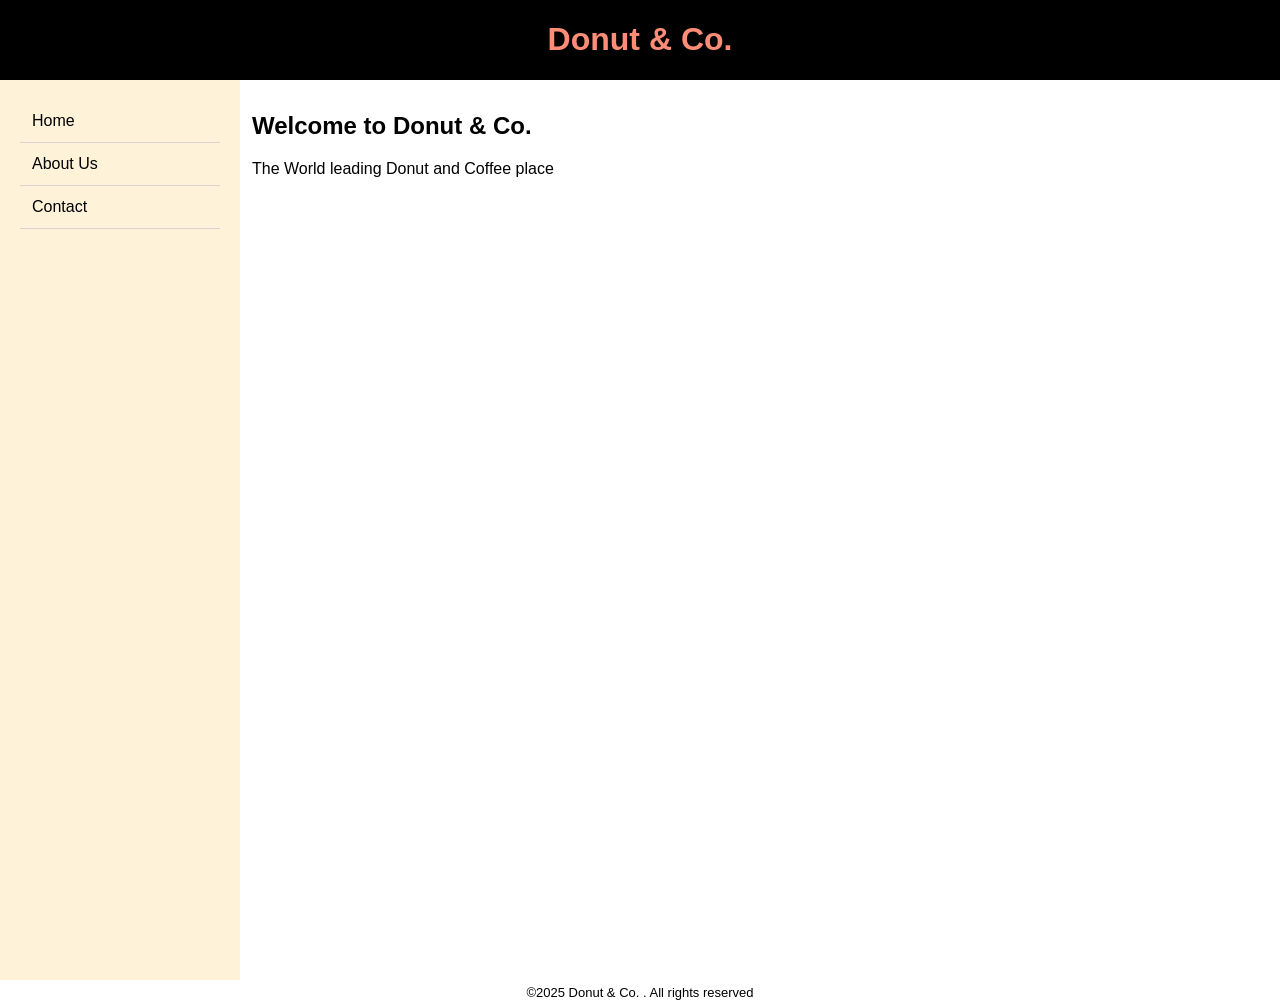
<file: index.html>
<!DOCTYPE html>
<html lang="en">

<head>
    <meta charset="UTF-8">
    <meta name="viewport" content="width=device-width, initial-scale=1.0">
    <title>Home</title>
    <link rel="stylesheet" href="style.css">
</head>

<body>
    <div class="header">
        <h1>Donut & Co.</h1>
    </div>

    <table>
        <tr>
            <td class="menu">
                <a href="index.html">Home</a>
                <a href="about.html">About Us</a>
                <a href="contact.html">Contact</a>
            </td>
            <td class="content">
                <h2>Welcome to Donut & Co.</h2>
                <p>The World leading Donut and Coffee place</p>
            </td>
        </tr>
    </table>
    <div class="footer">
        <p1>&copy;2025 Donut & Co. . All rights reserved</p1>
    </div>
</body>

</html>
</file>
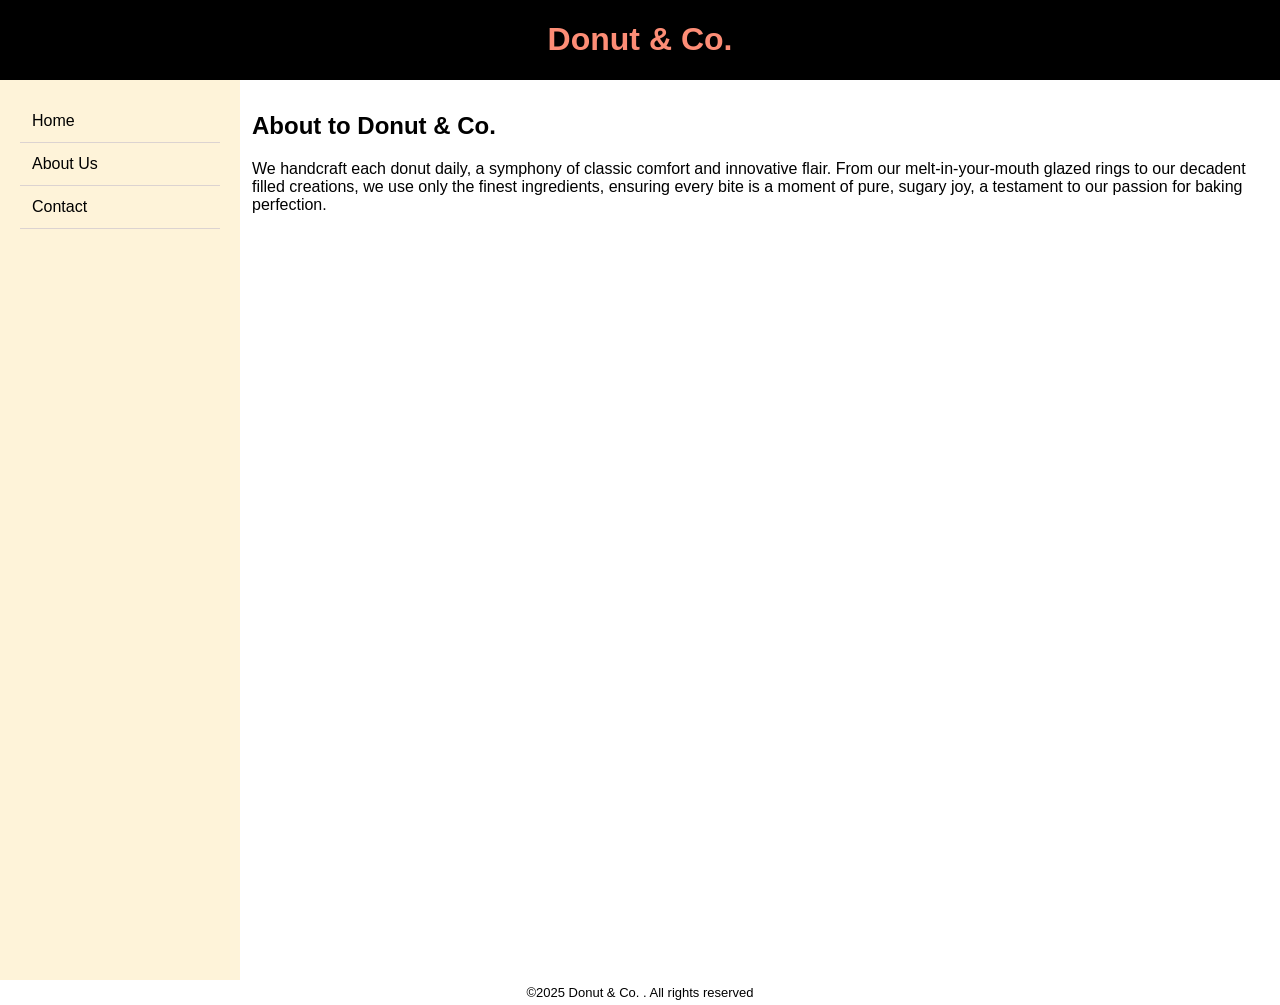
<file: about.html>
<!DOCTYPE html>
<html lang="en">

<head>
    <meta charset="UTF-8">
    <meta name="viewport" content="width=device-width, initial-scale=1.0">
    <title>Home</title>
    <link rel="stylesheet" href="style.css">
</head>

<body>
    <div class="header">
        <h1>Donut & Co.</h1>
    </div>

    <table>
        <tr>
            <td class="menu">
                <a href="index.html">Home</a>
                <a href="about.html">About Us</a>
                <a href="contact.html">Contact</a>
            </td>
            <td class="content">
                <h2>About to Donut & Co.</h2>
                <p>We handcraft each donut daily, a symphony of classic comfort and innovative
                    flair.
                    From our melt-in-your-mouth glazed rings to our decadent filled creations, we use only the finest
                    ingredients, ensuring every bite is a moment of pure, sugary joy, a testament to our passion for
                    baking
                    perfection.</p>
            </td>
        </tr>
    </table>
    <div class="footer">
        <p1>&copy;2025 Donut & Co. . All rights reserved</p1>
    </div>
</body>

</html>
</file>
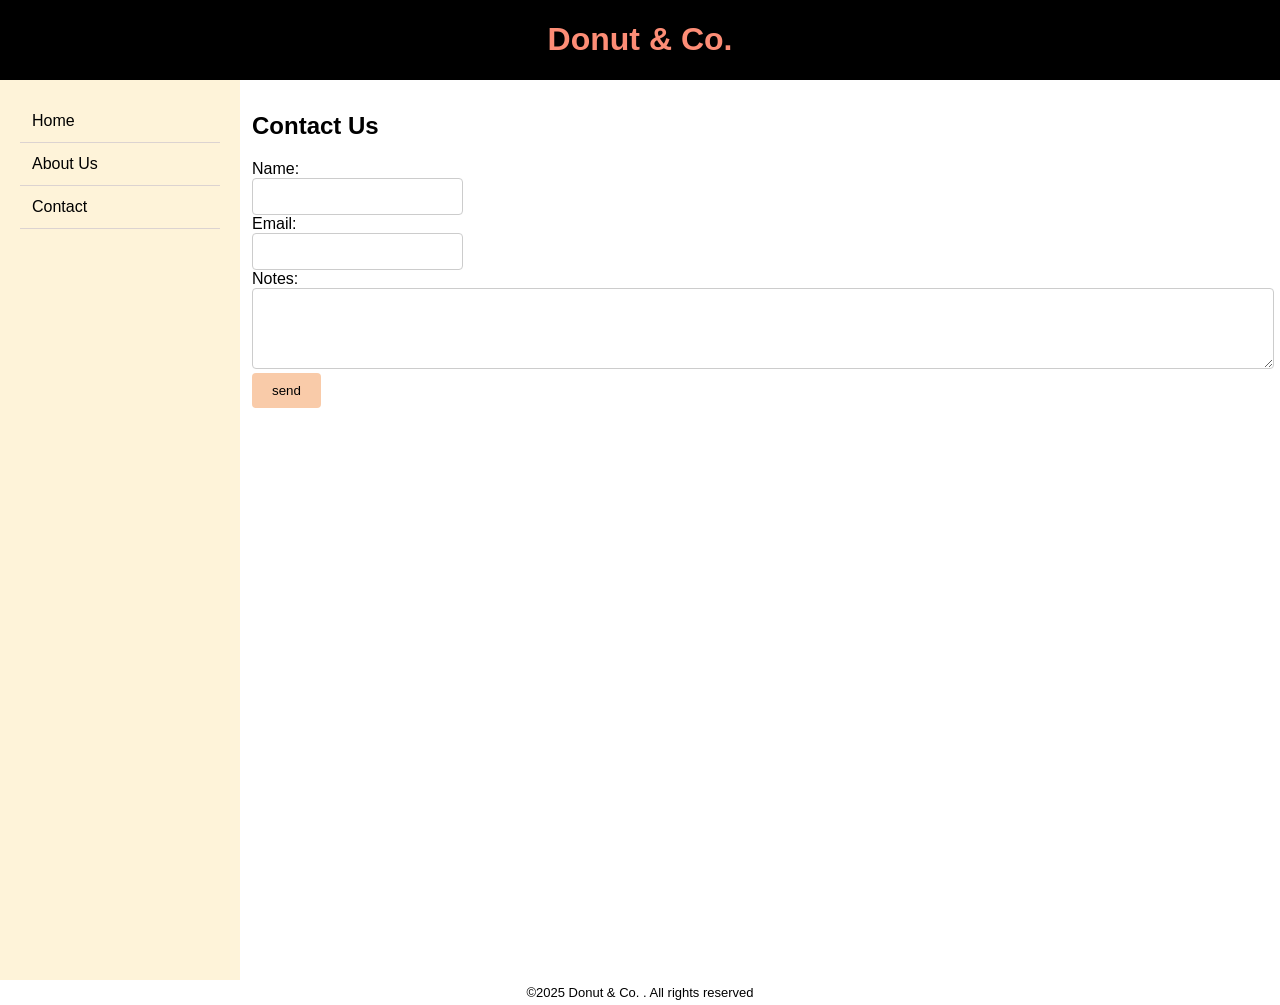
<file: contact.html>
<!DOCTYPE html>
<html lang="en">

<head>
    <meta charset="UTF-8">
    <meta name="viewport" content="width=device-width, initial-scale=1.0">
    <title>Home</title>
    <link rel="stylesheet" href="style.css">
</head>

<body>
    <div class="header">
        <h1>Donut & Co.</h1>
    </div>

    <table>
        <tr>
            <td class="menu">
                <a href="index.html">Home</a>
                <a href="about.html">About Us</a>
                <a href="contact.html">Contact</a>
            </td>
            <td class="content">
                <h2>Contact Us</h2>
                <form action="#" method="post">
                    <label>Name:</label><br>
                    <input type="text" name="name"><br>

                    <label>Email:</label><br>
                    <input type="email" name="email"><br>

                    <label>Notes:</label><br>
                    <textarea name="notes" rows="5"></textarea><br>

                    <input type="submit" value="send">
                </form>
            </td>
        </tr>
    </table>
    <div class="footer">
        <p1>&copy;2025 Donut & Co. . All rights reserved</p1>
    </div>
</body>

</html>
</file>
<file: style.css>
body {
    font-family: Verdana, Geneva, Tahoma, sans-serif;
    margin: auto;
    background-color: #000000;
}

table {
    width: 100%;
    height: 100vh;
    border-collapse: collapse;
}

td {
    vertical-align: top;
    padding: 20px;
}

.menu {
    background-color: rgb(254, 243, 217);
    width: 200px;
    color: white;
}

.menu a {
    display: block;
    padding: 12px;
    color: #000000;
    font-family: 'Gill Sans', 'Gill Sans MT', Calibri, 'Trebuchet MS', sans-serif;
    text-decoration: none;
    border-bottom: 1px solid #dcd3d1;
}

.menu a:hover {
    color: rgb(238, 81, 81);
    background-color: #fbebcc;
}

.content {
    background-color: #ffffff;
    padding: 12px;
}

h1 {
    color: #fd8d76;
}

input[type="text"] input[type="email"] textarea {
    width: 100%;
    padding: 8px;
    margin-bottom: 10px;
    border: 1px solid #000000;
    border-radius: 4px;
}

.footer {
    background-color: #ffffff;
    font-family: Verdana, Geneva, Tahoma, sans-serif;
    text-align: center;
    font-size: small;
    padding: 5px;
    position: relative;
}

.header {
    text-align: center;
}

input[type="submit"] {
    background-color: rgb(249, 203, 169);
    padding: 10px 20px;
    border: none;
    border-radius: 4px;
    cursor: pointer;
}

input[type="submit"]:hover {
    background-color: #fd8d76;
}

textarea {
    width: 100%;
    color: black;
    padding: 10px 20xp;
    border: 1px solid #cccccc;
    border-radius: 4px;
}

input[type="text"] {
    background-color: rgb(255, 255, 255);
    padding: 10px 20px;
    border: 1px solid #cccccc;
    border-radius: 4px;
    cursor: pointer;
}

input[type="email"] {
    background-color: rgb(255, 255, 255);
    padding: 10px 20px;
    border: 1px solid #cccccc;
    border-radius: 4px;
    cursor: pointer;
}
</file>
